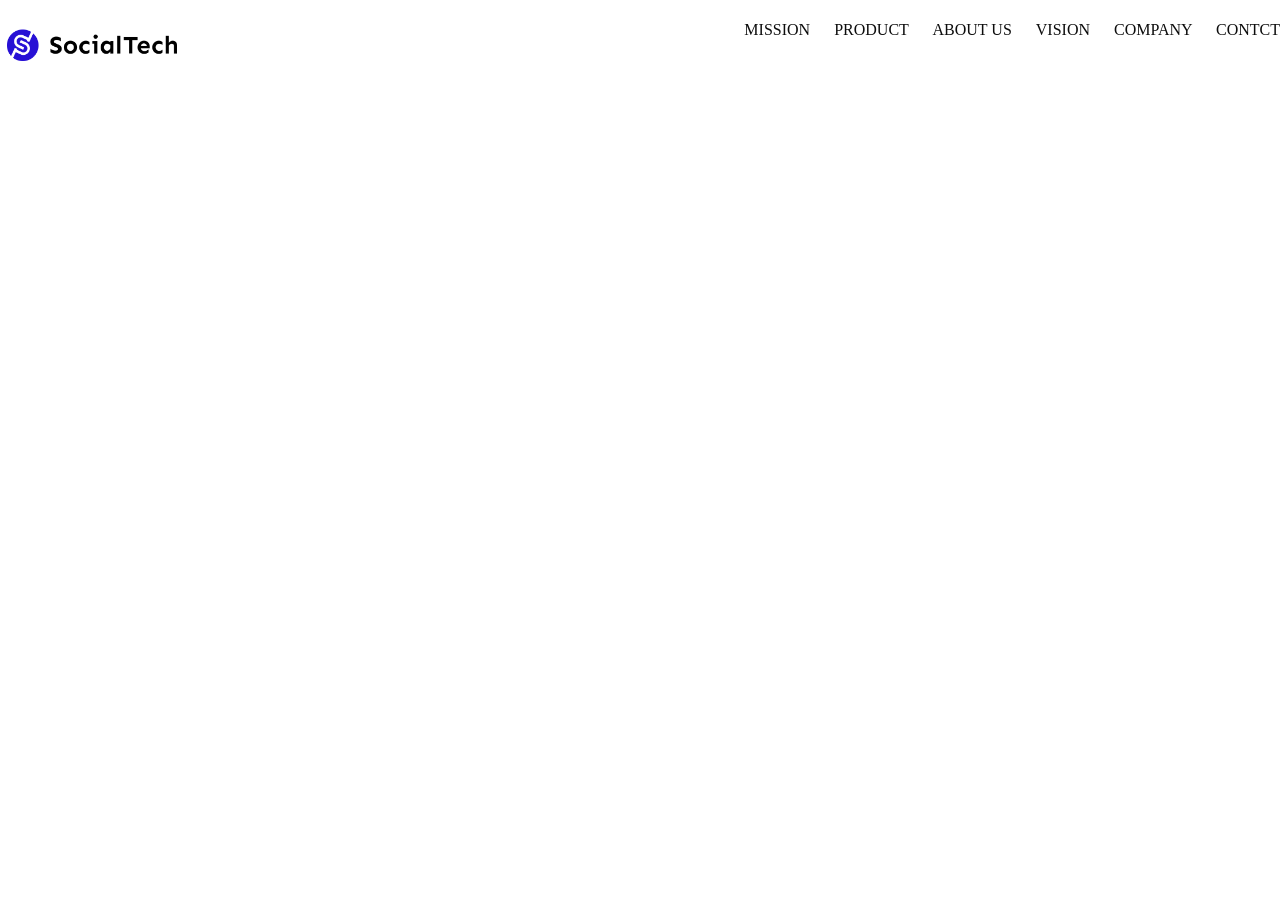
<file: socialtech/index.html>
<!DOCTYPE html>
<html lang="en">
<head>
    <title>SocialTech</title>
    <meta charset="UTF-8">
    <meta name="description" content="SocialTechはdTech業界のリーディングカンパニーを目指します。”>
　　　<meta name="viewport" content="width=device-width,initial-scale=1.0">
　　　　<link rel="stylesheet" href="style.css">
</head>
<body>
    <!--ヘッダー-->
    <header>
        <!--ロゴ-->
        <a href="index.html" id="logo"><img src="images/logo.png" alt="トップページに戻る"></a>
   
    　　　<!--PC用ナビゲーション-->
    <nav id="nav-pc">
       <a href="mission.html">MISSION</a>
       <a href="product.html">PRODUCT</a>
       <a href="index.html#aboutus">ABOUT US</a>
       <a href="index.html#vision">VISION</a>
       <a href="index.html#company">COMPANY</a>
       <a href="index.html#contact">CONTCT</a>
    </nav>
    </header>
    <main>
        <article>
        </article>
    </main>
    
</body>
</html>
</file>
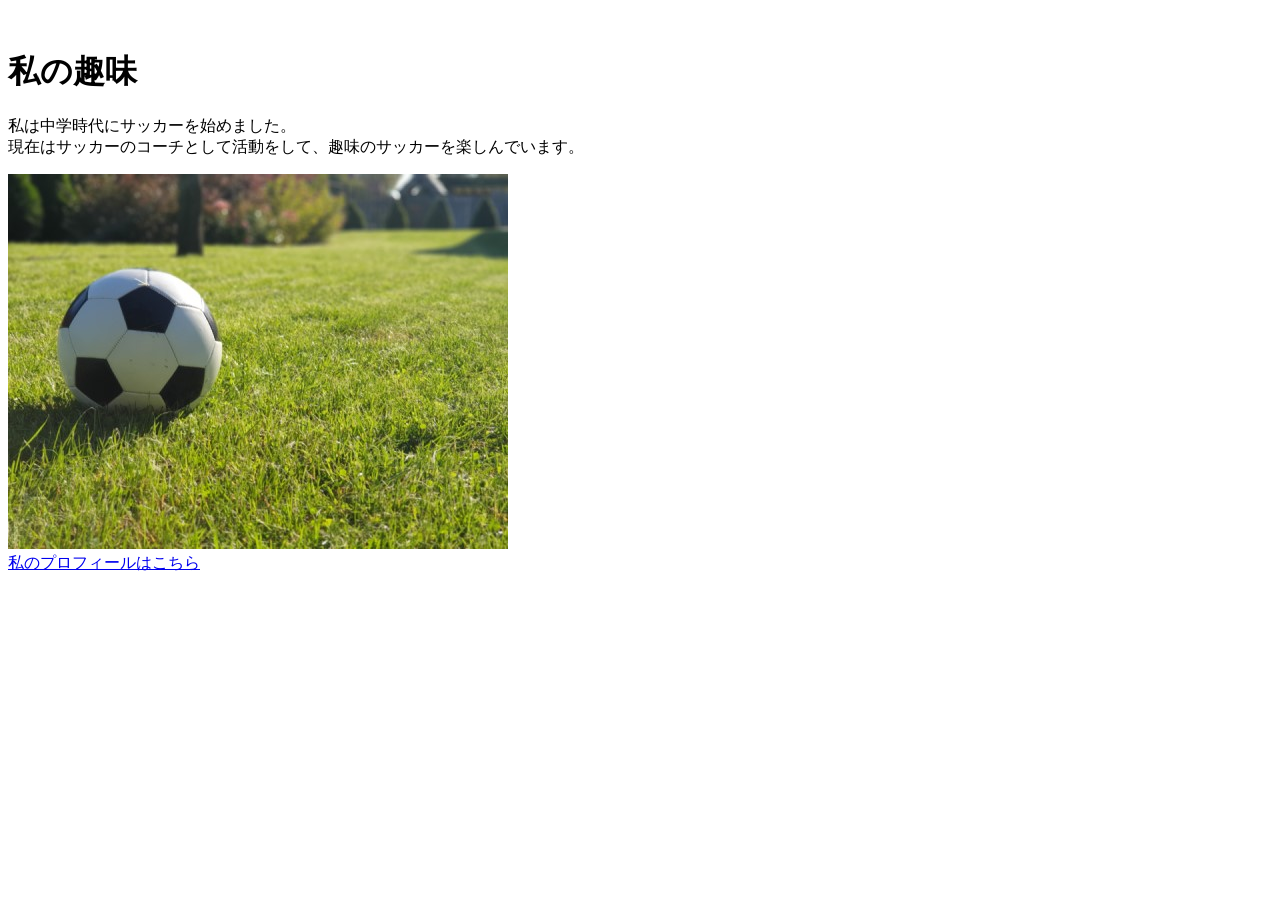
<file: html/kadai_005.html>
<!DOCTYPE html>
<html lang="en">
<head>
    <title>５章課題</title>
    　　<meta name="description" content="このページは5章の課題です">
        <meta charset="UTF-8">
</head>
<body>
        <h1>私の趣味</h1>  
    
     <p>私は中学時代にサッカーを始めました。<br>
        現在はサッカーのコーチとして活動をして、趣味のサッカーを楽しんでいます。</p>
        
         <img src="../images/sample.jpg" alt="画像"><br>
         <a href="https://twitter.com/samuraijuku">私のプロフィールはこちら</a>

</body>
</html>
</file>
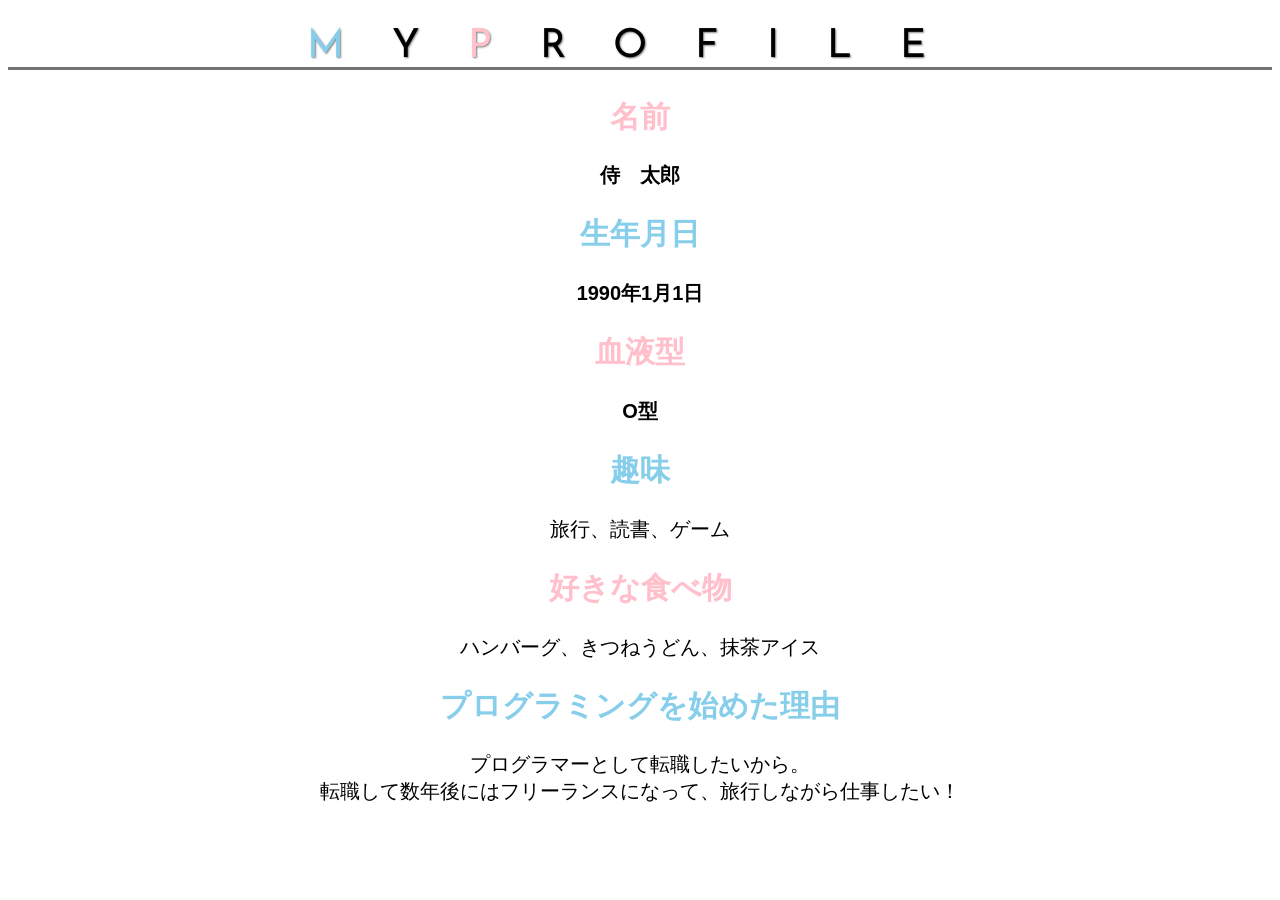
<file: kadai_014/kadai014.html>
<!DOCTYPE html>
<html>
  <head>
    <title>14章課題</title>
    <meta charset="UTF-8">
    <meta name="description" content="このページは14章の課題です。">
    <link rel="preconnect" href="https://fonts.googleapis.com">
    <link rel="preconnect" href="https://fonts.gstatic.com" crossorigin>
    <link href="https://fonts.googleapis.com/css2?family=Josefin+Sans&display=swap" rel="stylesheet">
    <link rel="stylesheet" href="style.css">
</head>
<body>
    <div id="parent">
    <div class="text-center">    
    <h1 class="google-fonts",><span class="skyblue">M</span>Y<span class="pink">P</span>ROFILE</h1>
    </div>
    </header>
    <div class="text-center">
        <div id="child">
    <div id="basic">
    <H2 class="pink">名前</H2>
    <p class="child">侍　太郎</p>
    <h2 class="skyblue">生年月日</h2>
    <p class="child">1990年1月1日</p>
    <h2 class="pink">血液型</h2>
    <p class="child">O型</p>
    </div>
    </div>
    <div id="grandchild">
    <h2 class="skyblue">趣味</h2>
    <p>旅行、読書、ゲーム</p>
    <h2 class="pink">好きな食べ物</h2>
    <p>ハンバーグ、きつねうどん、抹茶アイス</p>
    <h2 class="skyblue">プログラミングを始めた理由</h2>
    <p>プログラマーとして転職したいから。<br>
        転職して数年後にはフリーランスになって、旅行しながら仕事したい！</p>
　　</div>
</div>
<header>
</div>
</body>
</html>
</file>
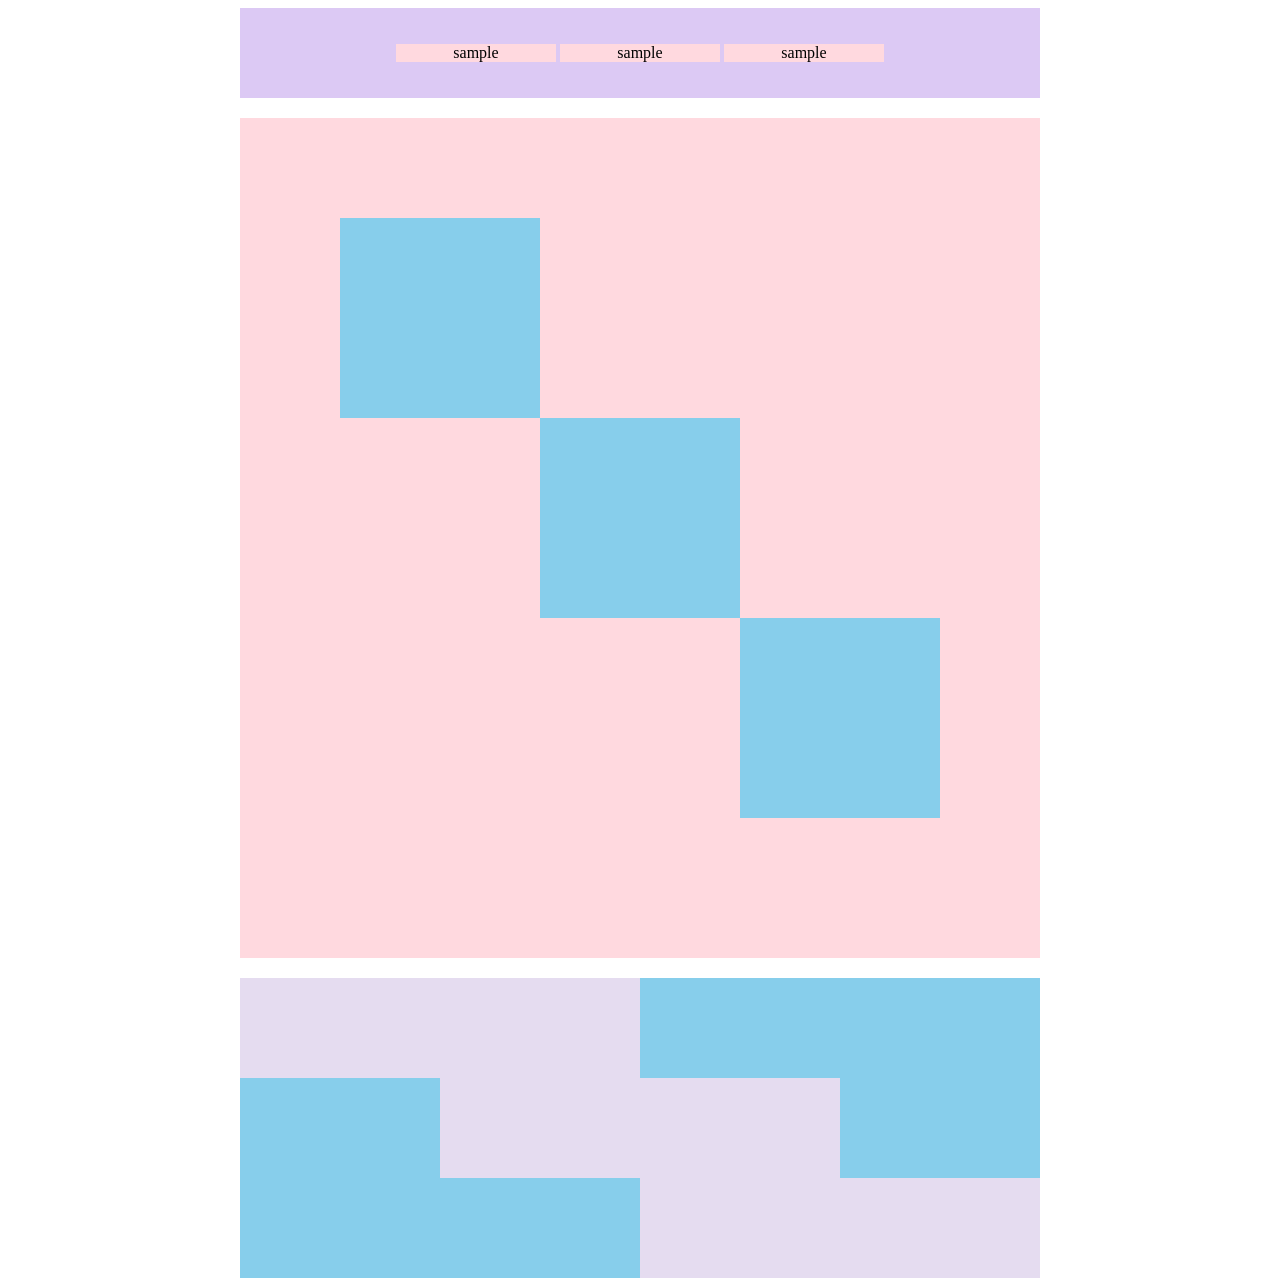
<file: kadai_018/kadai_018.html>
<!DOCTYPE html>
<html lang="en">
<head>
    <title>18章課題</title>
    <meta charset="UTF-8">
    <meta name="このページは18章の課題です。">
     <link rel="stylesheet" href="style.css">
</head>
<body>
    <header>
        <div id="top">
            <div class="text-center">
           <p class="top-child">sample</p>
           <p class="top-child">sample</p>
           <p class="top-child">sample</p>
        </div>
        </div>
    </header>
    <main>
        <div id="middle">
        <div id="middle-child01"></div>
        <div id="middle-child02"></div>
        <div id="middle-child03"></div>
        </div>
        <div id="bottom">
            <div id="bottom-child01"></div>
            <div id="bottom-child02"></div>
            <div id="bottom-child03"></div>
        </div>

    </main>
</body>
</html>
</file>
<file: socialtech/style.css>
body{
    font-family: "Source Sans Pro","Hiragino Kaku Gothic ProN",Meiryo,Arial, 
 }

 P{
    font-size: 15px;
 }

 /* PC、スマホ共通スタイル*/
 body{
    max-width: 1080;
    min-width: 960;
    margin: 0 auto 0;
 }
 
 /*ヘッダー*/
 header{
    display: flex;
    justify-content: space-between
 }

 /*ナビゲーションのリンクの装飾設定*/
 #nav-pc > a {
   text-decoration: none;
   margin-left: 20px;
 }
 #nav-pc > a:link {
   color: #0d0d0d;
 }
 #nav-pc > a:visited {
   color: #0d0d0d;
 }
#nav-pc > a:hover {
   color: #0d0d0d;
}
#nav-pc > a:active {
   color: #0d0d0d;
}
</file>
<file: kadai_014/style.css>
html{
    font-size: 20px;
}
body{
    font-family: "Arial", "Meiryo", sans-serif;
}
.google-fonts{
    border-bottom: solid 3px rgb(115, 115, 114);
    font-size: 2rem;
    letter-spacing: 1.2em;
    text-shadow:1px 1px 2px gray;
    font-family: "Josefin Sans", sans-serif;
    font-optical-sizing: auto;
    font-weight: 400;
    font-style: normal;
}
.skyblue{
    color: skyblue;
}
.pink{
    color: rgb(255, 192, 203);
}
.text-center{
    text-align: center;
}
#basic > p {
    font-weight: bold;
}
</file>
<file: kadai_018/style.css>
.text-center{
    text-align: center;
}

#top{
    margin-left:auto;
    margin-right:auto;
    width: 800px;
    position: relative;
    padding-top: 20px;
    padding-bottom: 20px;
    background-color: #dcc9f4;
}
.top-child{
    display: inline-block;
    width: 20%;
    position: relative;
    background-color: #ffd9df;
}
#middle{
    position: relative;
    margin-left: auto;
    margin-right: auto;
    margin-top: 20px;
    margin-bottom: 20px;
    width: 800px;
    height: 800px;
    padding-top: 20px;
    padding-bottom: 20px;
    background-color: #ffd9df; 
}
#middle-child01{
    position: absolute;
    top: 100px;
    left: 100px;
    width: 200px;
    height: 200px;
    background-color: #87ceeb;
}
#middle-child02{
    position: absolute;
    top: 300px;
    left: 300px;
    width: 200px;
    height: 200px;
    background-color: #87ceeb;
}
#middle-child03{
    position: absolute;
    top: 500px;
    left: 500px;
    width: 200px;
    height: 200px;
    background-color: #87ceeb;
}
#bottom{
    position: relative;
    margin-right: auto;
    margin-left: auto;
    width: 800px;
    height: 300px;
    background-color: #87ceeb;
}
#bottom-child01{
    width: 400px;
    height: 100px;
    background-color: #e5dcf0;
}
#bottom-child02{
    position: absolute;
    left: 200px;
    width: 400px;
    height: 100px;
    background-color: #e5dcf0;
}
#bottom-child03{
    position: absolute;
    left: 400px;
    bottom: 0%;
    width: 400px;
    height: 100px;
    background-color: #e5dcf0;
}
</file>
